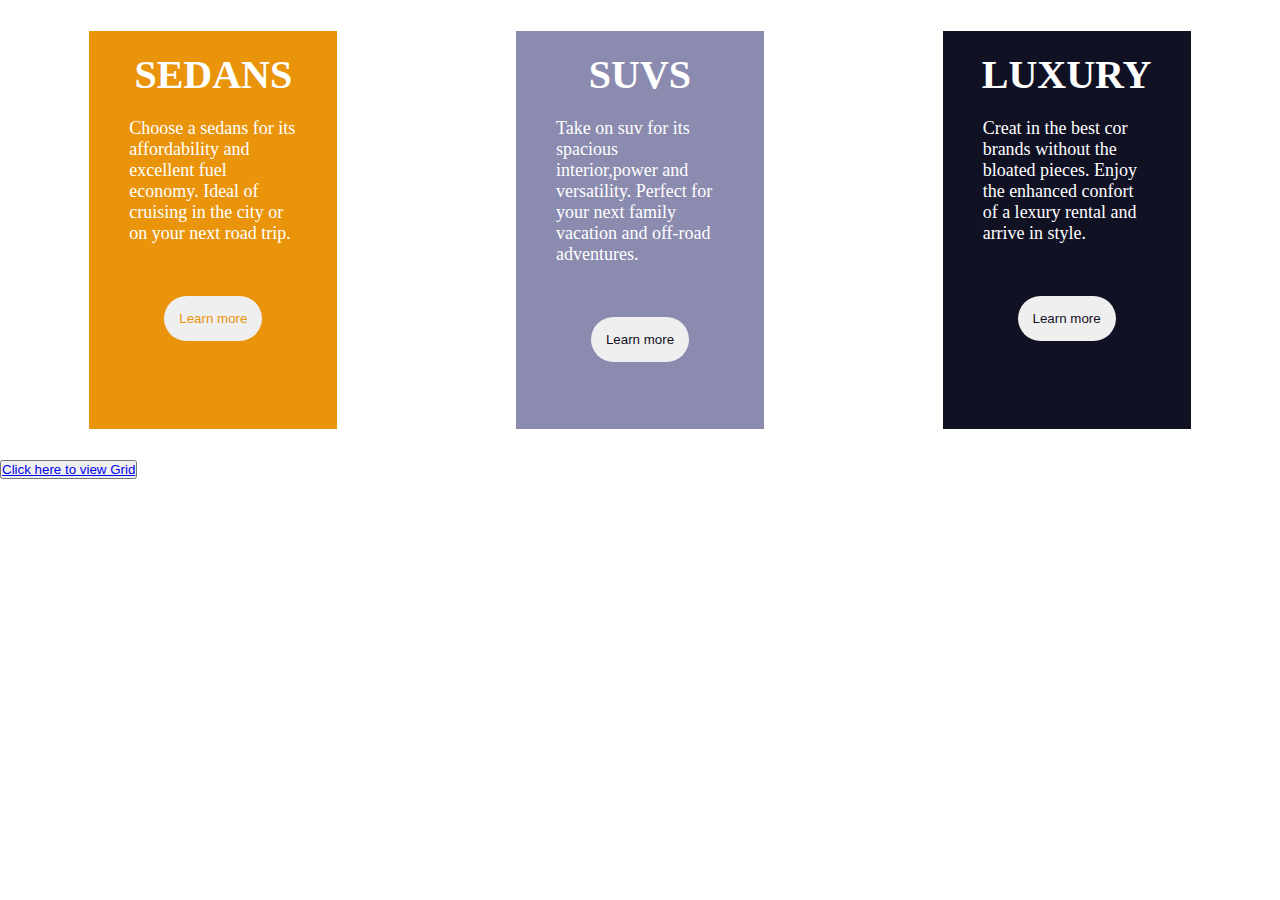
<file: index.html>
<!DOCTYPE html>
<html lang="en">
<head>
    <meta charset="UTF-8">
    <meta http-equiv="X-UA-Compatible" content="IE=edge">
    <meta name="viewport" content="width=device-width, initial-scale=1.0">
    <title>Css Flexbox</title>
    <style>
        *{
            padding: 0;
            margin: 0;
            box-sizing: border-box;
        }
        .top{
                 width: 250px;
                 height: 400px;
                 margin: 30px auto;
                 padding: 20px;
                 text-align: center;
                 font-size: 20px;
                 background-color: rgb(233, 148, 10);
                 border: 1px solid;
                 color: #fff;

 }  
 .body{
    padding: 20px;
    text-align: initial;
    font-size: 18px;
 }     
 .boo button{
    margin-top: 2rem;
    padding: 15px;
    border: none;
    border-radius: 2rem;
    color: rgb(233, 148, 10);
 } 
 .middle{
                width: 250px;
                 height: 400px;
                 margin: 30px auto;
                 padding: 20px;
                 text-align:center ;
                 font-size: 20px;
                 background-color: rgb(139, 139, 175);
                 border: 1px solid;
                 color: #fff;

 }
 .mid{
    padding: 20px;
    text-align: initial;
    font-size: 18px;
}
.boo1 button{
    margin-top: 2rem;
    padding: 15px;
    border: none;
    border-radius: 2rem;
    color: rgb(139, 139, 175);
 } 
 .bottom{
               width: 250px;
                 height: 400px;
                 margin: 30px auto;
                 padding: 20px;
                 padding-bottom: 30px;
                 text-align:center ;
                 font-size: 20px;
                 background-color: rgb(17, 17, 36);
                 border: 1px solid;
                 color: #fff;
 }
 .butt{
    padding: 20px;
    text-align: initial;
    font-size: 18px;
}
.boo2 button{
    margin-top: 2rem;
    padding: 15px;
    border: none;
    border-radius: 2rem;
    color: rgb(17, 17, 36);
 } 
.response{
    display: flex;
    flex-direction: row;
    /* gap: -2rem; */
    
}
    </style>
</head>
<body>
<main> 
<div class="response">
    <div class="top">  
         <h1> SEDANS </h1> 
    <div class ="body">
          <p> Choose a sedans for its affordability and excellent fuel economy. 
            Ideal of cruising in the city or on your next road trip. </p> 
         </div>
         <div class="boo"> 
              <button>Learn more </button> 
         </div>  
    </div> 
    <div class="middle"> 
         <h1> SUVS </h1> 
         <div class ="mid">
          <p> Take on suv for its spacious interior,power and versatility.
             Perfect for your next family vacation and off-road adventures. </p> 
        </div>
        
        <div class="boo2"> 
            <button>Learn more </button></div> 
    </div>
      <div class="bottom">  
         <h1> LUXURY </h1> 
         <div class ="butt">
         <p> Creat in the best cor brands without the bloated pieces.
            Enjoy the enhanced confort of a lexury rental and arrive in style. </p> 
        </div>
        <div class="boo2"> 
                <button>Learn more </button>
        </div> 
</div>    
    </main> 
    <footer> 
        <button class="lind"> <a href="grid.html">Click here to view Grid</a> 
        </button> 
</footer> 
</body> 
</html>
</file>
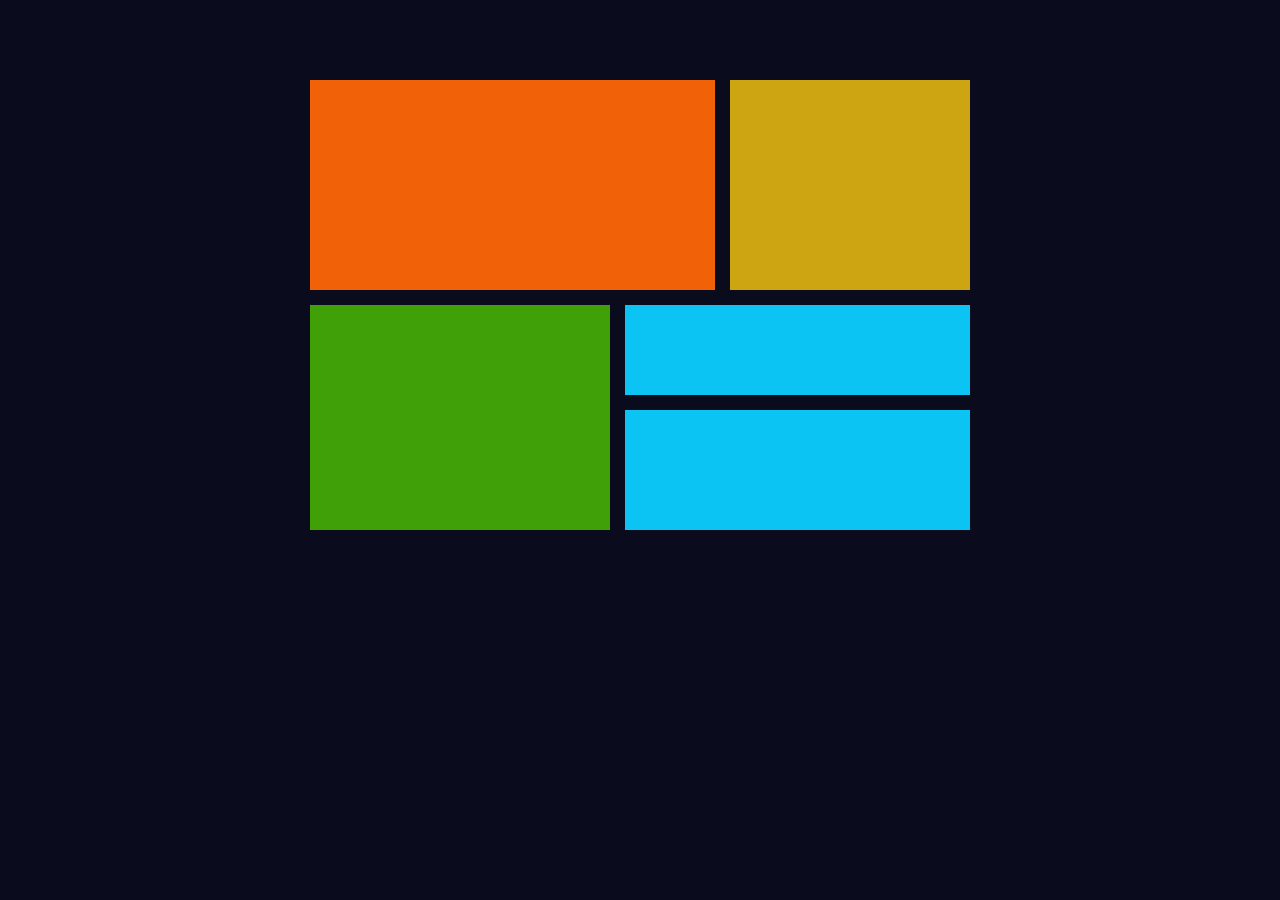
<file: grid.html>
<!DOCTYPE html>
 <html lang="en"> 
    <head> 
        <meta charset="UTF-8" /> <meta http-equiv="X-UA-Compatible" content="IE=edge" /> 
        <meta name="viewport" content="width=device-width, initial-scale=1.0" /> 
        <link rel="stylesheet" href="grid.css" /> 
        <title>Grid task Zuri</title> 
    </head> 
<body> 
<section> 
    <div class="grid--container"> 
    <div class="grid-item grid-1"></div> 
    <div class="grid-item grid-2"></div>
    <div class="grid-item grid-3"></div> 
    <div class="grid-item grid-4"></div> 
    <div class="grid-item grid-5"></div> 
    </div>
 </section> 
</body> 
</html>
</file>
<file: grid.css>
* { margin: 0; padding: 0; box-sizing: border-box; } 
body { background-color: rgb(10, 12, 29); }
 .grid--container { 
   display: grid; 
   gap: 15px; 
   margin-top: 80px; 
   justify-content: center; 
   grid-template-areas: "a a b" "c d d " "c e e";
   grid-template-columns: 300px 90px 240px; 
   grid-template-rows: 210px 90px 120px; 
} 
.grid-1 { 
   background-color: rgb(240, 97, 8); 
   grid-area: a;
} 
 .grid-2 {
    background-color: rgb(205, 164, 17);
     grid-area: b; 
} 
.grid-3 {
    background-color: rgb(63, 160, 8); grid-area: c;
} 
.grid-4 { 
   background-color: rgb(11, 196, 243); 
   grid-area: d; 
} 
.grid-5 { 
   background-color: rgb(11, 196, 243); 
   grid-area: e; }
.top {background-color: black;

   }
</file>
